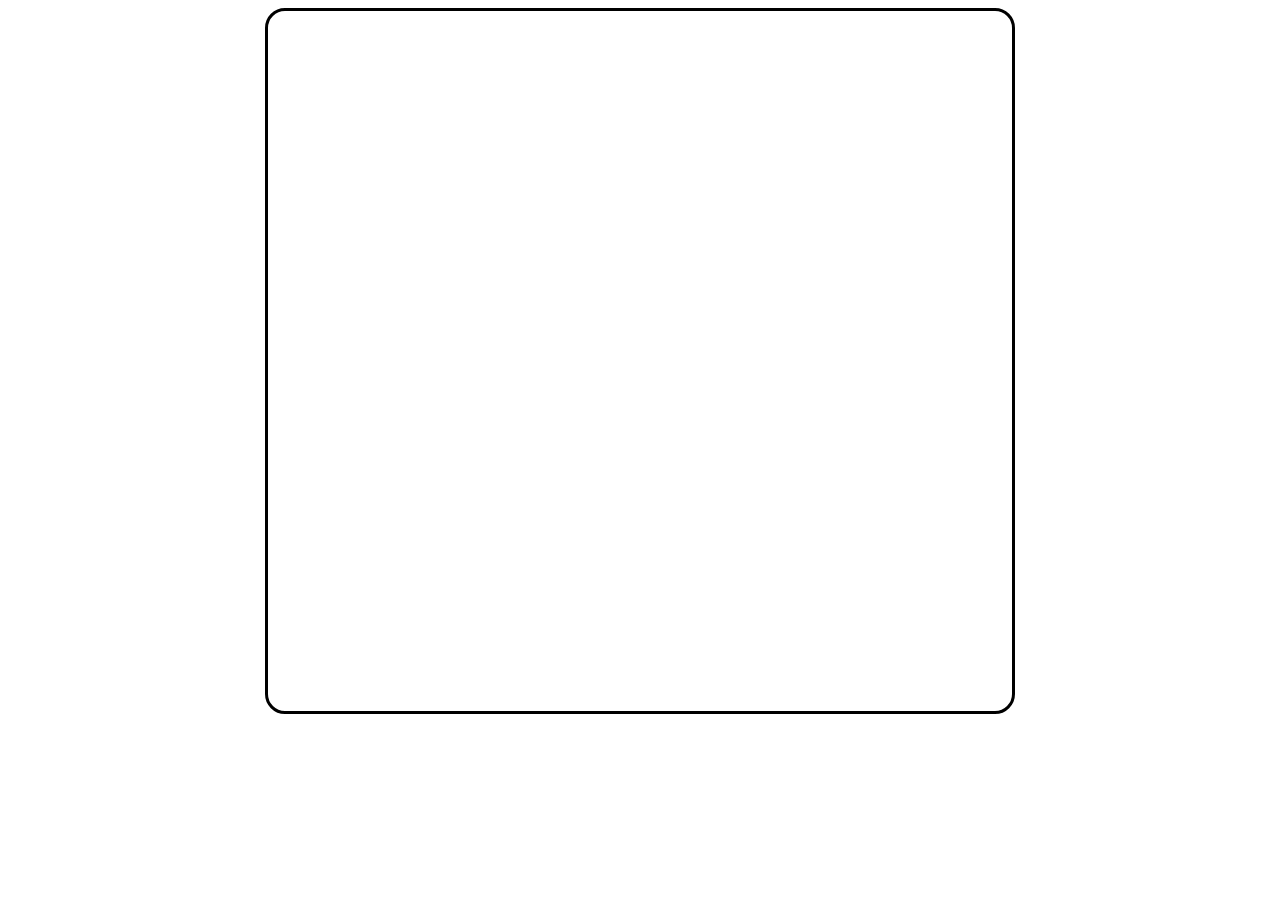
<file: game.html>
<!DOCTYPE html>
<html lang="en">
<head>
    <meta charset="UTF-8">
    <meta http-equiv="X-UA-Compatible" content="IE=edge">
    <meta name="viewport" content="width=device-width, initial-scale=1.0">
    <link rel="stylesheet" href="./styles/style.css">
    <title>Document</title>
</head>
<body>
</div id="canvasbox">
<div class="score"></div>

<canvas id="canvas" width="744" height="700"></canvas>
</div>

<script src="./scripts/script.js"></script>
</body>
</html>
</file>
<file: styles/style.css>
/*start page*/
body {   
    display: flex;
    justify-content: center;
    align-items: center;
    flex-flow: column;
    background-image: url('https://img.freepik.com/premium-vector/cat-seamless-pattern-calico-kitten-paw-footprint-fish-bone_71328-1498.jpg?w=2000');
    background-repeat: repeat;
    background-size: 25%;
}
.main, .chances {
    color: black;
    font-family: Comfortaa,  sans-serif;
    font-weight: 800;
    width: 50%;
    text-align: center;
    font-size: 30px;
    border: 3px dashed black;
    border-radius: 40px;
    background-color: rgba(253, 250, 250);
    padding: 40px;
}
.main h1 {
    text-decoration: underline;
    word-spacing: 2px;
    padding-left: 25px;
}
.main img {
    width: 300px;
}
.main p {
    font-size: 15px;
    padding-bottom: 35px;
    line-height: 20px;
}
.main p i {
    font-size: 20px;
    padding-left: 10px;
    padding-right: 10px;
}
.button button {
    padding: 16px 60px;
    background-color: black;
    border: 2px solid white;
    border-radius: 100px;
    color: white;
    margin-top: 40px;
}

.button .start-button {
     text-decoration: none;
     color: white;
     font-family: Comfortaa,  sans-serif;
    
}
.button {
right: 50%
}

/*gamepage*/
#canvas {
    position: relative;
    border: 3px solid rgb(0, 0, 0);
    border-radius: 20px;
    background-color: rgb(255, 255, 255);
}
/*game over page*/
</file>
